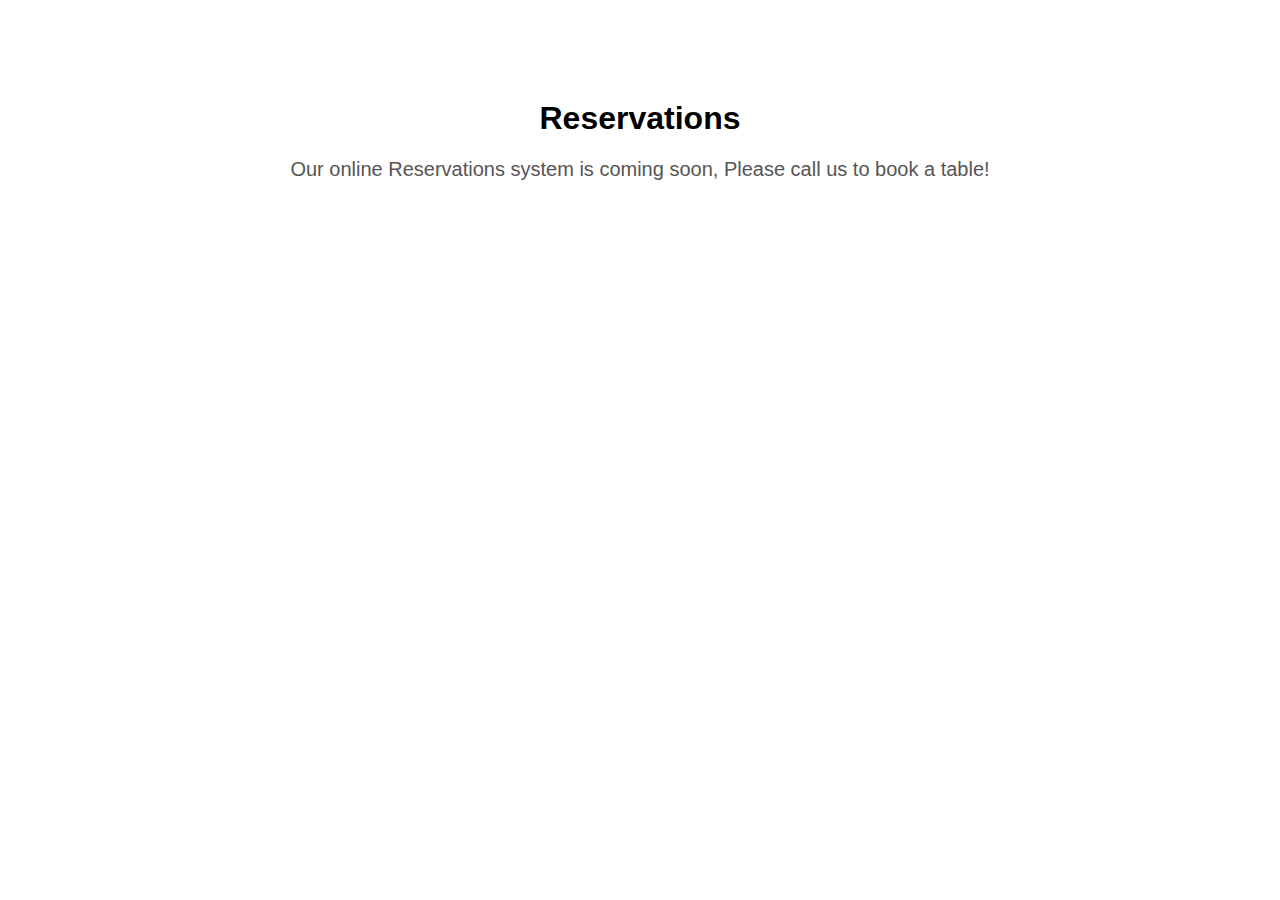
<file: templates/reservations.html>
<!DOCTYPE html>
<html>
<head>
    <title>Reservations</title>
    <style>
        body {
            font-family: Arial, sans-serif;
            text-align: center;
            margin-top: 100px;
        }
        .placeholder {
            font-size: 20px;
            color: #555;
            }
    </style>
</head>
<body>
    <h1>Reservations</h1>
    <p class="placeholder">Our online Reservations system is coming soon, Please call us to book a table!</p>
</body>
</html>
</file>
